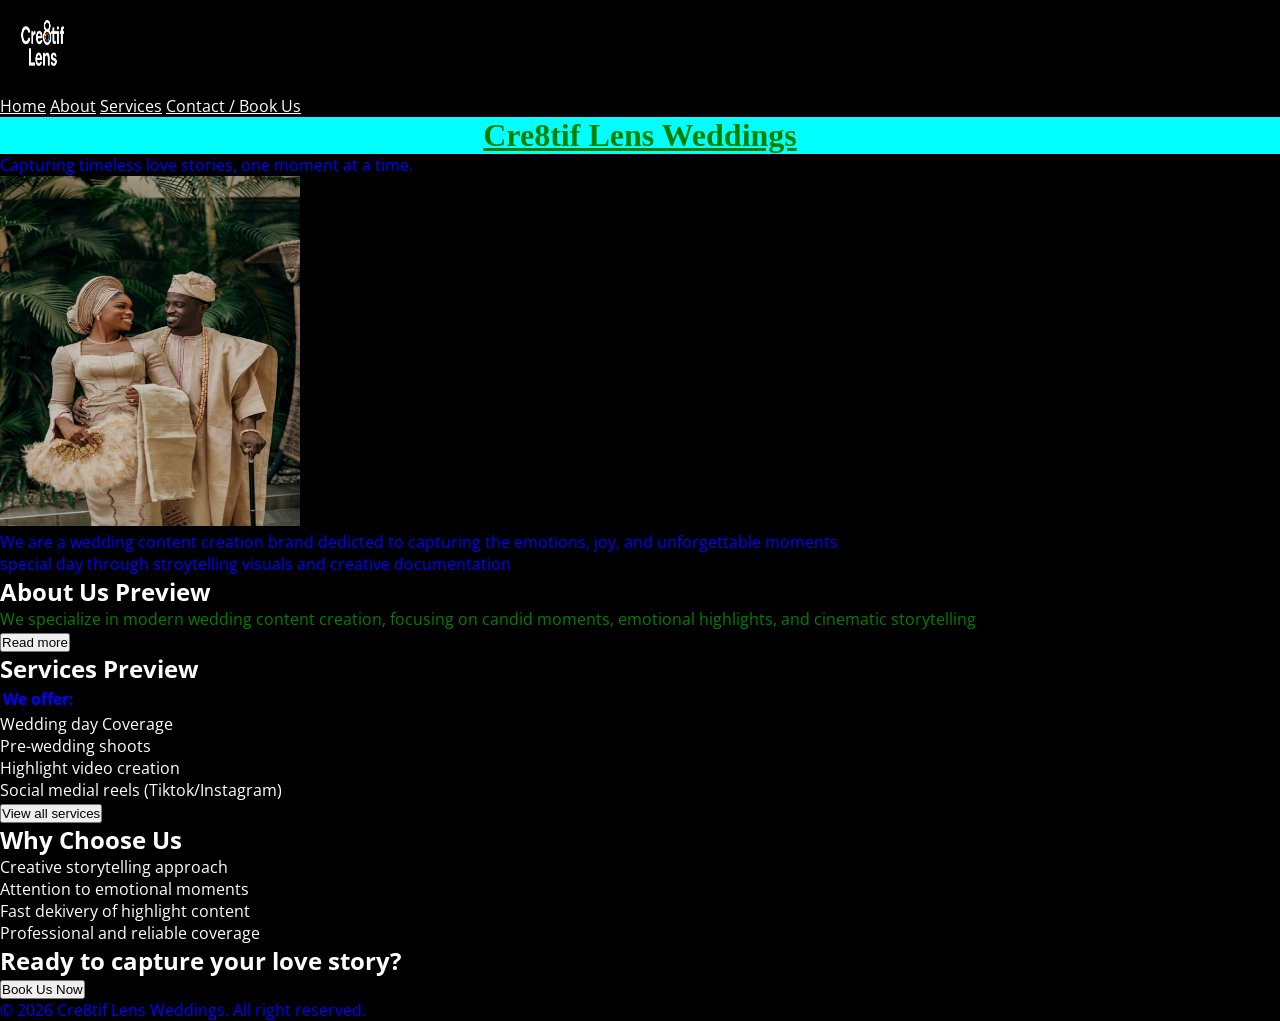
<file: index.html>
<!DOCTYPE html>
<html lang="en">

<head>
    <meta charset="UTF-8">
    <meta name="viewport" content="width=device-width, initial-scale=1.0">
    <title>MY WEBSITE</title>
    <link rel="stylesheet" href="style.css">
    <style>
    /*Element selector*/
        h1 {
            color: red;
            text-decoration: underline;
            background-color: aqua;
            text-align: center;
        }
        
        p {
            color: blue;
        }
    /*Element selector Ended*/

    /*Class selector*/
        .color-green {
            color: green;
        }
    /*Class selector Ended*/

    /*ID selector*/
        #paragraph{
            border-width: 3px;
            border-color: black;
            border-style: solid;
        }
    /*ID selector Ended*/
    </style>
</head>

<body class="dark">
    <header>
        <img src="Cre8tif.jpg" width="85px" height="90px">
        <nav>
            <a href="index.html">Home</a>
            <a href="about.html">About</a>
            <a href="service.html">Services</a>
            <a href="contact.html">Contact / Book Us</a>
        </nav>
    </header>

    <main>
        <h1 class="color-green">Cre8tif Lens Weddings</h1>
            <p>Capturing timeless love stories, one moment at a time.</p>
            <img src="TRAD.jpg" width="300px" height="350px">
            <p>We are a wedding content creation brand dedicted to capturing the emotions, joy, and unforgettable moments<br>special day through stroytelling visuals and creative documentation</p>

        <h2>About Us Preview</h2>
            <p class="color-green">We specialize in modern wedding content creation, focusing on candid moments, emotional highlights, and cinematic storytelling</p>
            <a href="about.html"><button>Read more</button></a>

        <h2>Services Preview</h2>
            <p id="paragraph"><strong>We offer:</strong></p>
            <ul>
                <li>Wedding day Coverage</li>
                <li>Pre-wedding shoots</li>
                <li>Highlight video creation</li>
                <li>Social medial reels (Tiktok/Instagram)</li>
            </ul>
            <a href="service.html"><button>View all services</button></a>

        <h2>Why Choose Us</h2>
            <ul>
                <li>Creative storytelling approach</li>
                <li>Attention to emotional moments</li>
                <li>Fast dekivery of highlight content</li>
                <li>Professional and reliable coverage</li>
            </ul>
        <h2>Ready to capture your love story?</h2>
            <a href="contact.html"><button>Book Us Now</button></a>
    </main>
    
    <footer>
        <p>&copy; 2026 Cre8tif Lens Weddings. All right reserved.</p>
    </footer>

</body>

</html>
</file>
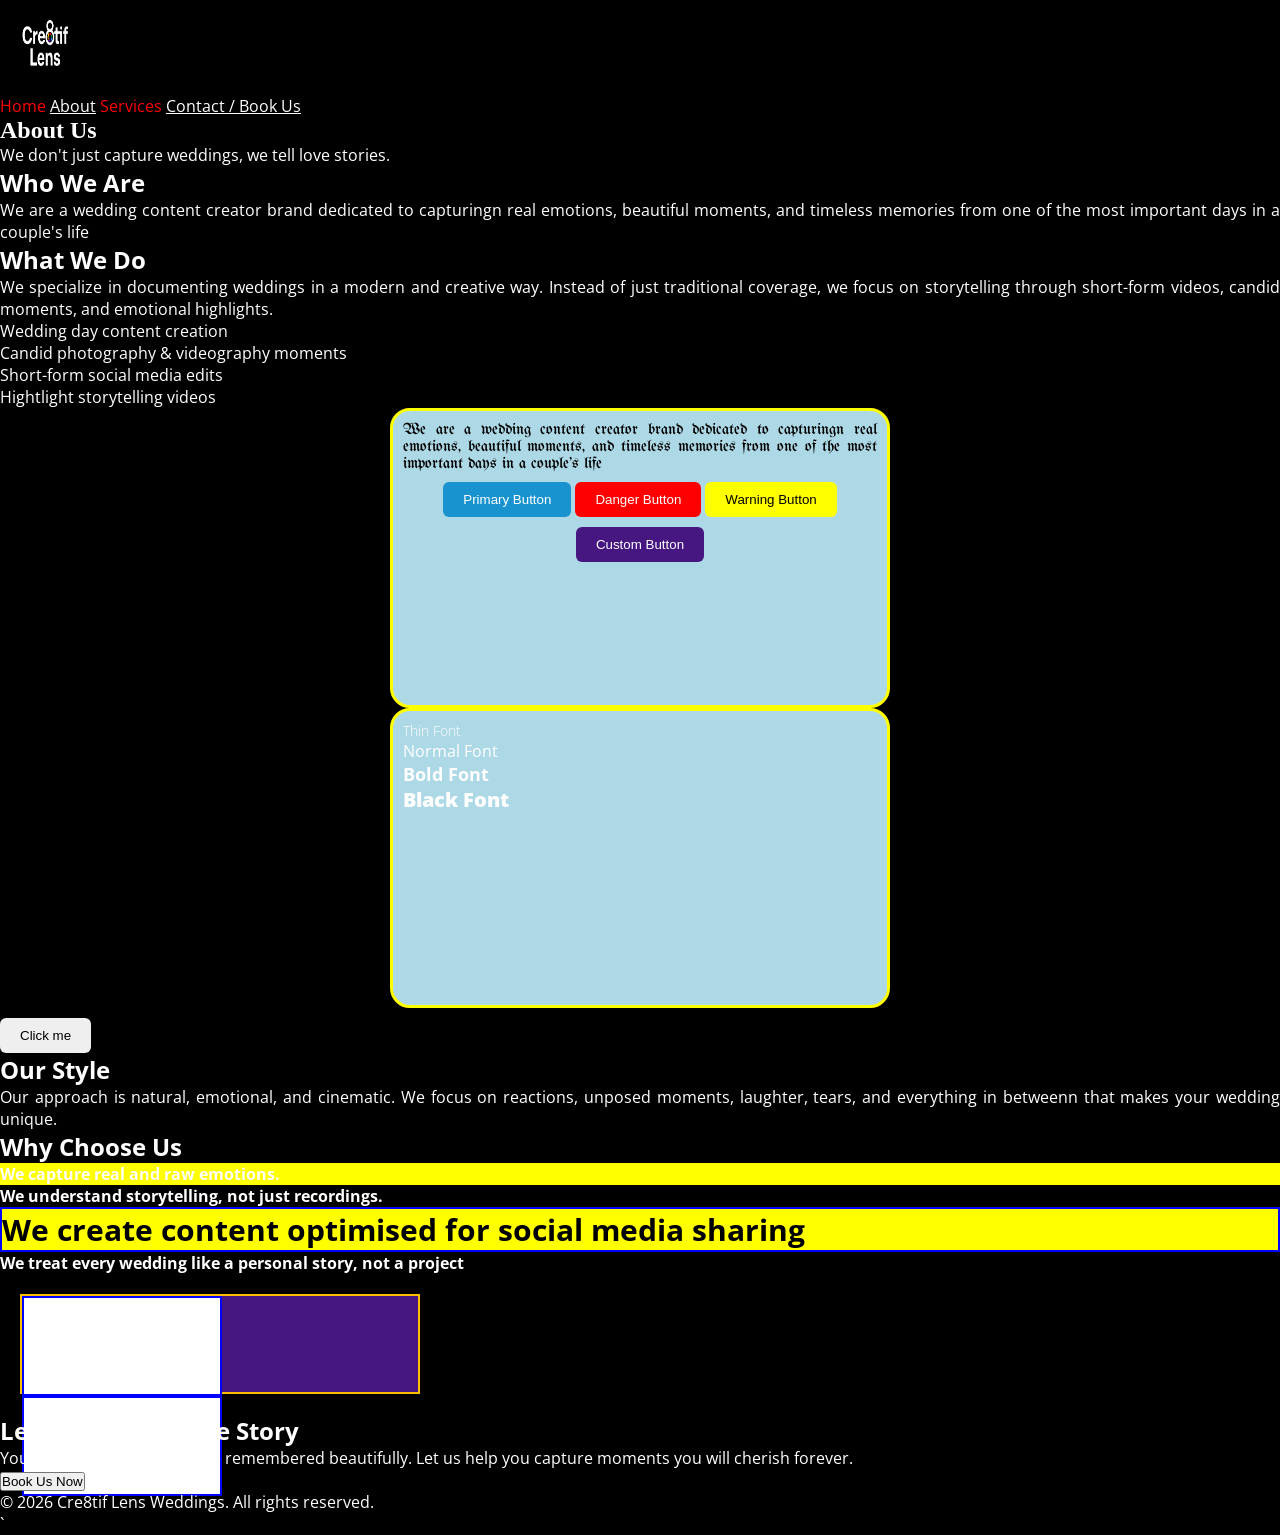
<file: about.html>
<!DOCTYPE html>
<html lang="en">
<head>
    <meta charset="UTF-8">
    <meta name="viewport" content="width=device-width, initial-scale=1.0">
    <title>About Us</title>
    <link rel="stylesheet" href="style.css">
</head>

<body class="dark">
    <header>
        <img src="Cre8tif.jpg" width="90px" height="90px">
        <nav>
            <a class="no-highlight" href="index.html">Home</a>
            <a href="about.html">About</a>
            <a class="no-highlight" href="service.html">Services</a>
            <a href="contact.html">Contact / Book Us</a>
        </nav>
    </header>

    <main>
    <section>
        <h1>About Us</h1>
        <p>We don't just capture weddings, we tell love stories.</p>

        <h2>Who We Are</h2>
        <p>We are a wedding content creator brand dedicated to capturingn real emotions, beautiful moments, and timeless memories from one of the most important days in a couple's life</p>

        <h2>What We Do</h2>
        <p>We specialize in documenting weddings in a modern and creative way. Instead of just traditional coverage, we focus on storytelling through short-form videos, candid moments, and emotional highlights.</p>
            <ul>
                <li>Wedding day content creation</li>
                <li>Candid photography & videography moments</li>
                <li>Short-form social media edits</li>
                <li>Hightlight storytelling videos</li>
            </ul>
    </section>
    
    <div class="box">
        <p class="code">We are a wedding content creator brand dedicated to capturingn real emotions, beautiful moments, and timeless memories from one of the most important days in a couple's life</p>
        <button class="btn btn-primary">Primary Button</button>
        <button class="btn btn-danger">Danger Button</button> 
        <button class="btn btn-warning">Warning Button</button>
        <button class="btn btn-custom">Custom Button</button>
    </div>

    <div class="box">
        <p class="thin text-sm">Thin Font</p>
        <p class="normal text-normal">Normal Font</p>
        <p class="bold text-lg">Bold Font</p>
        <p class="black text-xl">Black Font</p>
    </div>

    <button class="btn">Click me</button>
    <section>
        <h2>Our Style</h2>
        <p>Our approach is natural, emotional, and cinematic. We focus on reactions, unposed moments, laughter, tears, and everything in betweenn that makes your wedding unique.</p>

        <h2>Why Choose Us</h2>
            <ul>
                <li class="highlight font-bold">We capture real and raw emotions.</li>
                <li class="font-bold">We understand storytelling, not just recordings.</li>
                <li class="highlight font-bold" id="free-wifi" style="font-size: 30px; color: black;">We create content optimised for social media sharing</li>
                <li class="font-bold">We treat every wedding like a personal story, not a project</li>
            </ul>
    </section>
    <section>
            <div class="parent-container">
                <div class="child-container"></div>
                <div class="child-container"></div>
            </div>
    </section>  
        <h2>Let's Tell Your Love Story</h2>
            <p>Your weddingn deserve to be remembered beautifully. Let us help you capture moments you will cherish forever.</p>
            <a href="contact.html"><button>Book Us Now</button></a>
   
    
    </main>

    <footer>
        <p>&copy; 2026 Cre8tif Lens Weddings. All rights reserved.</p>`
    </footer>

</body>

</html>
</file>
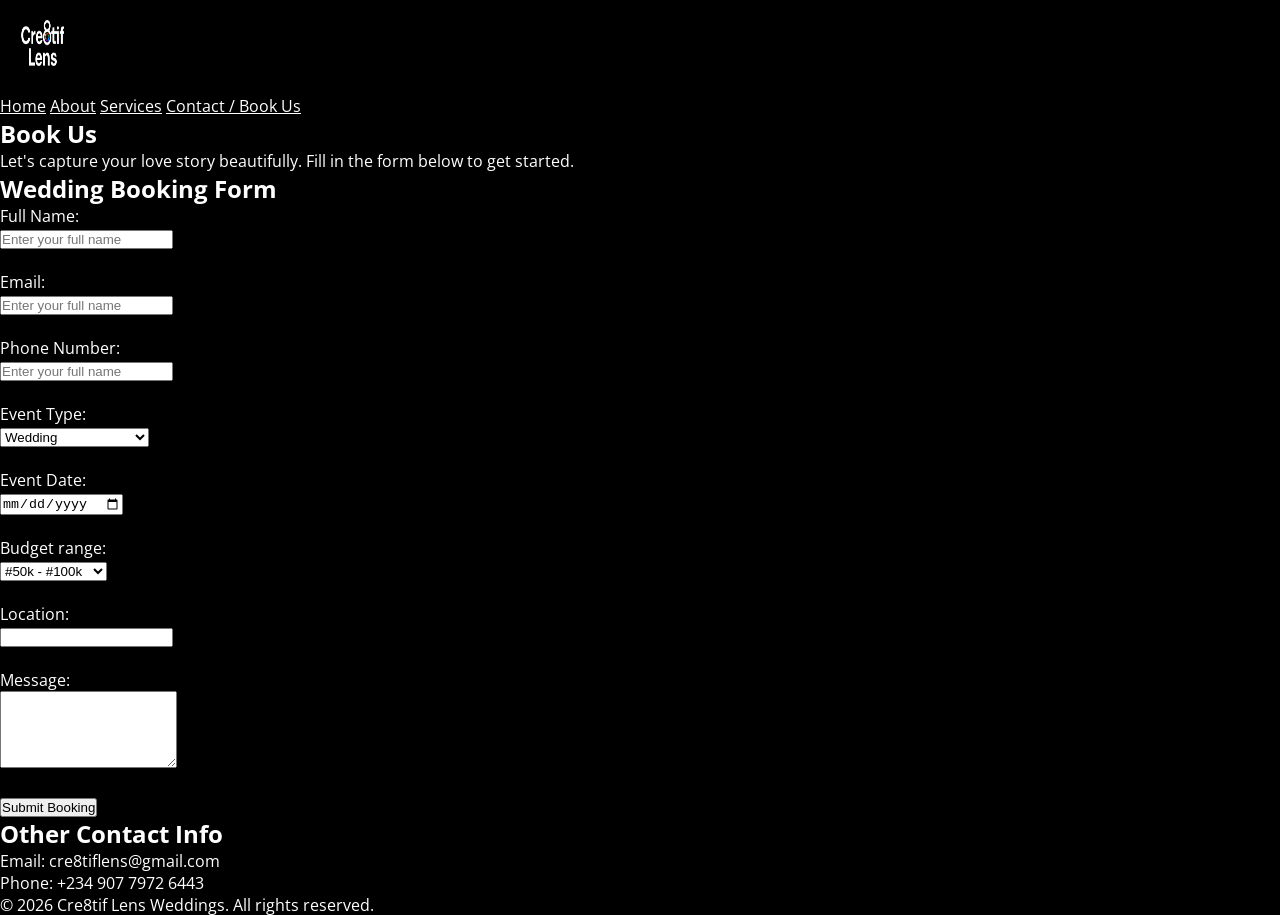
<file: contact.html>
<!DOCTYPE html>
<html lang="en">
<head>
    <meta charset="UTF-8">
    <meta name="viewport" content="width=device-width, initial-scale=1.0">
    <title>Contact Us</title>
    <link rel="stylesheet" href="style.css">
</head>

<body class="dark">
     <header>
        <img src="Cre8tif.jpg" width="85px" height="90px">
        <nav>
            <a href="index.html">Home</a>
            <a href="about.html">About</a>
            <a href="service.html">Services</a>
            <a href="contact.html">Contact / Book Us</a>
        </nav>
    </header>

    <main>
        <h2>Book Us</h2>
        <p>Let's capture your love story beautifully. Fill in the form below to get started.</p>

        <h2>Wedding Booking Form</h2>
        <form>
            <label>Full Name:</label><br>
            <input type="text" placeholder="Enter your full name"><br><br>

            <label>Email:</label><br>
            <input type="text" placeholder="Enter your full name"><br><br>

            <label>Phone Number:</label><br>
            <input type="text" placeholder="Enter your full name"><br><br>

            <label>Event Type:</label><br>
            <select name="event">
                <option>Wedding</option>
                <option>Pre-Wedding Shoot</option>
                <option>Engagement</option>
                <option>Traditional Ceremony</option>
            </select><br><br>

            <label>Event Date:</label><br>
            <input type="date"><br><br>

            <label>Budget range:</label><br>
            <select name="budget">
               <option>#50k - #100k</option>
                <option>#100k - #300k</option>
                <option>#300k - #500k</option>
                <option>#500k+</option> 
            </select><br><br>

            <label>Location:</label><br>
            <input type="text"><br><br>

            <label>Message:</label><br>
            <textarea name="message" rows="5"></textarea><br><br>

            <button>Submit Booking</button>
        </form>
        
        <h2>Other Contact Info</h2>
        <p>Email: cre8tiflens@gmail.com<br>Phone: +234 907 7972 6443</p>
    </main>

    <footer>
        <p>&copy; 2026 Cre8tif Lens Weddings. All rights reserved.</p>
    </footer>

</body>
</html>
</file>
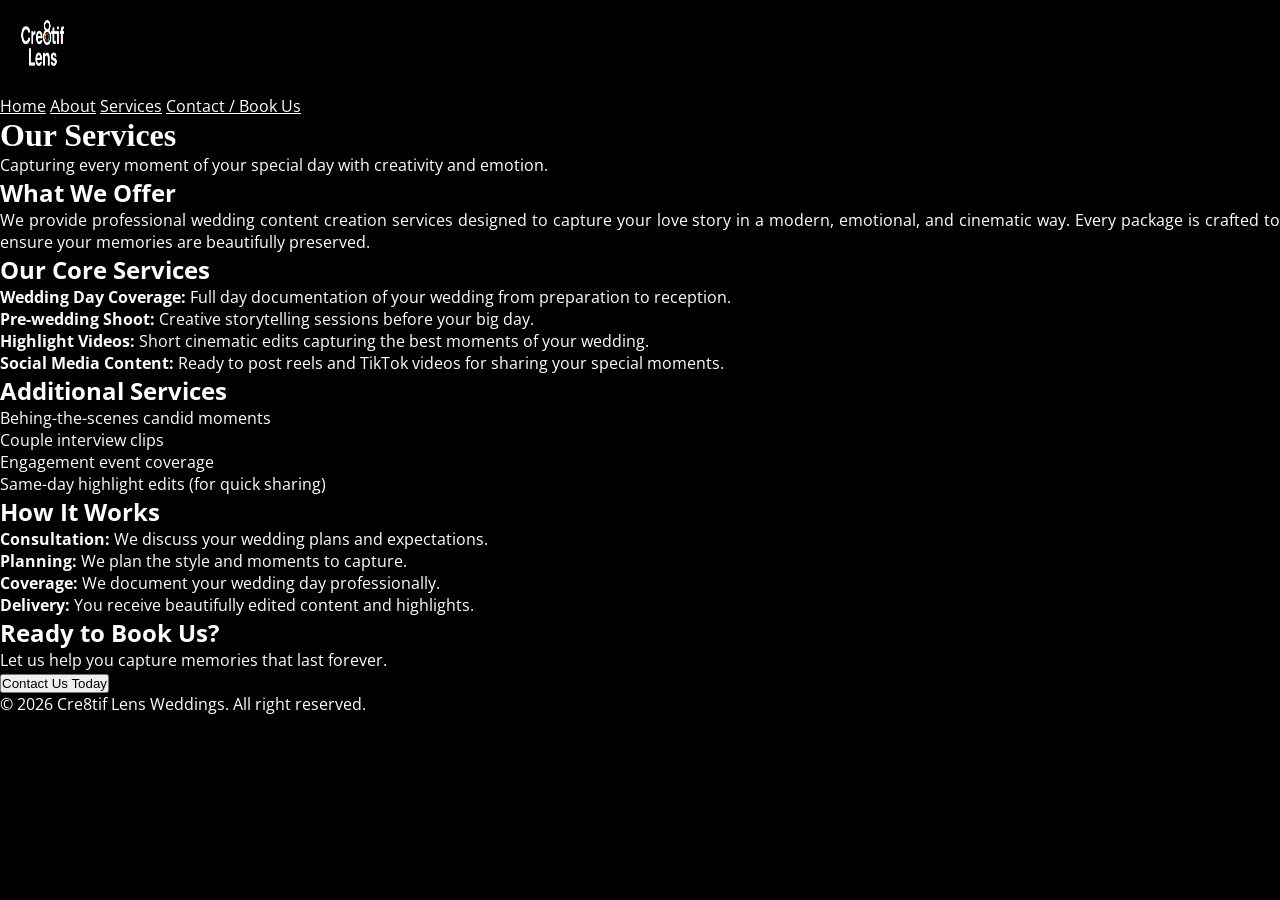
<file: service.html>
<!DOCTYPE html>
<html lang="en">
<head>
    <meta charset="UTF-8">
    <meta name="viewport" content="width=device-width, initial-scale=1.0">
    <title>Service</title>
    <link rel="stylesheet" href="style.css">
</head>

<body class="dark">
    <header>
        <img src="Cre8tif.jpg" width="85px" height="90px">
        <nav>
            <a href="index.html">Home</a>
            <a href="about.html">About</a>
            <a href="service.html">Services</a>
            <a href="contact.html">Contact / Book Us</a>
        </nav>
    </header>

    <main>
        <h1>Our Services</h1>
        <p>Capturing every moment of your special day with creativity and emotion.</p>

        <h2>What We Offer</h2>
        <p>We provide professional wedding content creation services designed to capture your love story in a modern, emotional, and cinematic way. Every package is crafted to ensure your memories are beautifully preserved.</p>

        <h2>Our Core Services</h2>
            <ul>
                <li><strong>Wedding Day Coverage:</strong> Full day documentation of your wedding from preparation to reception.</li>
                <li><strong>Pre-wedding Shoot:</strong> Creative storytelling sessions before your big day.</li>
                <li><strong>Highlight Videos:</strong> Short cinematic edits capturing the best moments of your wedding.</li>
                <li><strong>Social Media Content:</strong> Ready to post reels and TikTok videos for sharing your special moments.</li>
            </ul>

        <h2>Additional Services</h2>
            <ul>
                <li>Behing-the-scenes candid moments</li>
                <li>Couple interview clips</li>
                <li>Engagement event coverage</li>
                <li>Same-day highlight edits (for quick sharing)</li>
            </ul>
    
        <h2>How It Works</h2>
            <ol>
                <li><strong>Consultation:</strong> We discuss your wedding plans and expectations.</li>
                <li><strong>Planning:</strong> We plan the style and moments to capture.</li>
                <li><strong>Coverage:</strong> We document your wedding day professionally.</li>
                <li><strong>Delivery:</strong> You receive beautifully edited content and highlights.</li>
            </ol>

        <h2>Ready to Book Us?</h2>
        <p>Let us help you capture memories that last forever.</p>
        <a href="contact.html"><button>Contact Us Today</button></a>
        </a>
    </main>

    <footer>
        <p>&copy; 2026 Cre8tif Lens Weddings. All right reserved.</p>
    </footer>

</body>

</html>
</file>
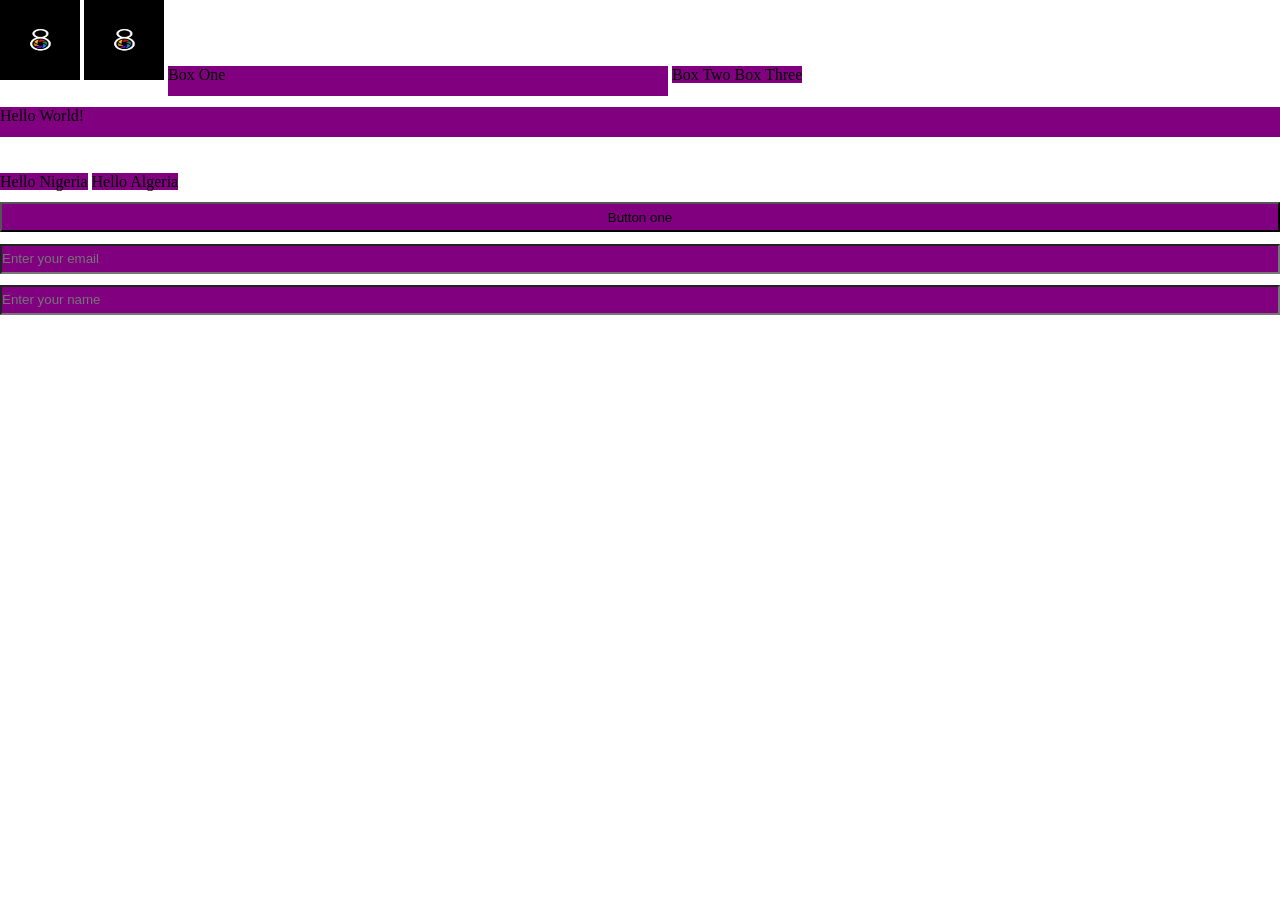
<file: viewport.html>
<!DOCTYPE html>
<html lang="en">
<head>
    <meta charset="UTF-8">
    <meta name="viewport" content="width=device-width, initial-scale=1.0">
    <title>Document</title>
    <style>
        *{
            padding: 0px;
            margin: 0px;
            box-sizing: border-box;
        }

        .page-container{
            background-color: brown; 
            height: 40px; 
        }

        .bg-purple{
            background-color: purple;
            height: 30px;
            margin-top: 0.7rem;
        }

        .block{
            display: block;
            width: 100%;
        }

        .inline{
            display: inline;
        }

        img{
            height: 5rem;
            width: 5rem;
        }

        .inline-block{
            display: inline-block;
        }
    </style>
</head>

<body>
    <div>
        <img src="Logo.JPEG">
        <img src="Logo.JPEG">
        <div class="page-container bg-purple inline inline-block" style="width: 500px;">
            Box One
        </div>
        <div class="page-container bg-purple inline">
            Box Two
        </div>
        <div class="page-container bg-purple inline">
            Box Three
        </div>
        <p class="bg-purple">Hello World!</p> <br><br>
        <span class="bg-purple">Hello Nigeria</span>
        <span class="bg-purple">Hello Algeria</span>
        <button class="bg-purple block">Button one</button>
        <input placeholder="Enter your email" type="email" class="bg-purple block">
        <input placeholder="Enter your name" type="text" class="bg-purple block">
    </div>
</body>
</html>
</file>
<file: style.css>
/*@import url('https://fonts.googleapis.com/css2?family=UnifrakturMaguntia&display=swap');*/
@import url('https://fonts.googleapis.com/css2?family=Open+Sans:ital,wght@0,300..800;1,300..800&display=swap');
@font-face {
    font-family: "customfont";
    src: url(UnifrakturMaguntia-Regular.ttf);
}

* {
    margin: 0px;
    padding: 0px;
    box-sizing: border-box;
 }
 
 body {
    font-family: open sans, sans-serif;
 }
 
 h1{
    font-family: Georgia, 'Times New Roman', Times, serif;
 }

 .code {
    font-family: customfont, cursive;
    color: #000000
 }

 .highlight {
     background-color: yellow;
 }
.thin{
    font-weight: 300;
}
p {
    text-align: justify;
}
p,a {
    color:#ffffff;
}
a.no-highlight {
    color: #ff0000;
    text-decoration: none;
}
.normal{
    font-weight: 400;
}
.black{
    font-weight: 900;
}
.bold{
    font-weight: 700;
}
 .font-bold {
     font-weight: bold;
 }
.text-sm{
    font-size: 14px;
}
.text-xs{
    font-size: 12px;
}
.text-normal{
    font-size: 16px;
}
.text-lg{
    font-size: 18px;
}
.text-xl{
    font-size: 20px;
}
.text-2xl{
    font-size: 22px;
}
.text-3xl{
    font-size: 24px;
}

 #free-wifi {
     border-color: blue;
     border-width: 2px;
     border-style: solid;
 }

 .dark {
     background-color: black;
     color: white;
 }

 .box {
     margin: 0 auto;
     padding: 10px 10px 5px 10px;
     width: 500px;
     height: 300px;
     background-color: lightblue;
     border-width: 3px;
     border-color: yellow;
     border-style: solid;
     text-align: center;
     border-radius: 20px;
 }

 .btn {
     padding-top: 10px;
     padding-right: 20px;
     padding-bottom: 10px;
     padding-left: 20px;
     margin-top: 10px;
     border: none;
     border-radius: 6px;
 }

 .btn-primary {
     background-color: rgb(25, 147, 208);
     color: white;
 }

 .btn-danger {
     background-color: red;
     color: white;
 }

 .btn-warning {
     background-color: yellow;
     color: black;
 }

 .btn-custom {
    background-color: #461780;
    color: #ffffff;
 }

 .parent-container {
    background-color: #461780;
    height: 100px;
    width: 400px;
    border: 2px solid #ffbf00;
    margin: 20px;
 }

 .child-container{
    background-color: #ffffff;
    height: 100px;
    width: 200px;
    border: 2px solid #0000ff;
 }
</file>
